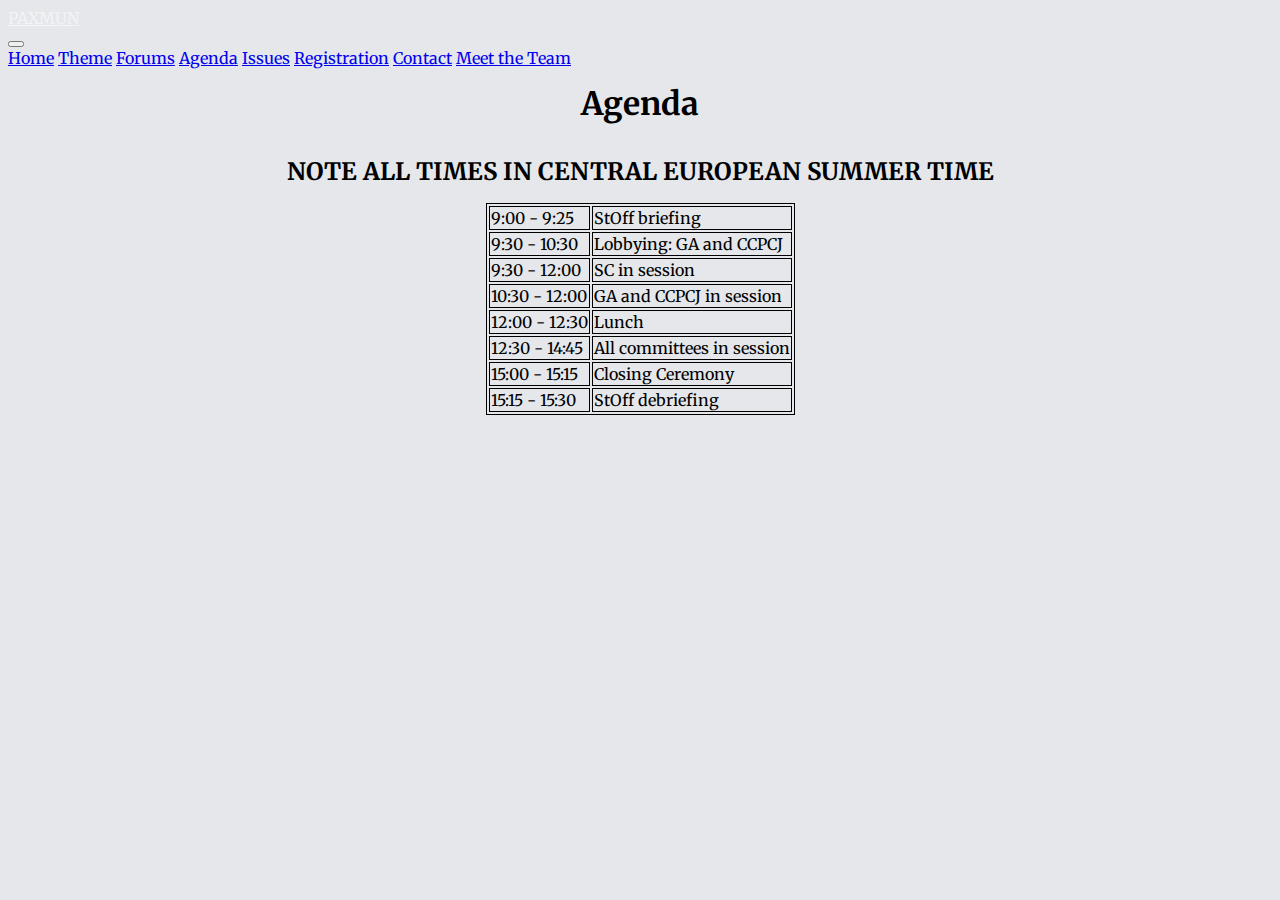
<file: agenda.html>
<!DOCTYPE html>
<html lang="en">
<head>
    <meta charset="UTF-8">
    <meta http-equiv="X-UA-Compatible" content="IE=edge">
    <meta name="viewport" content="width=device-width, initial-scale=1.0">
    <title>PAXMUN</title>
    <script src="index.js"></script>
    <link href="https://cdn.jsdelivr.net/npm/bootstrap@5.1.0/dist/css/bootstrap.min.css" rel="stylesheet" integrity="sha384-KyZXEAg3QhqLMpG8r+8fhAXLRk2vvoC2f3B09zVXn8CA5QIVfZOJ3BCsw2P0p/We" crossorigin="anonymous">
    <link href = "logo.jpg" rel="icon">
    <link href="style-agenda.css" rel="stylesheet">
    <link rel="preconnect" href="https://fonts.googleapis.com">
    <link rel="preconnect" href="https://fonts.gstatic.com" crossorigin>
    <link href="https://fonts.googleapis.com/css2?family=Merriweather&display=swap" rel="stylesheet">

</head>
<body>
    <nav class="navbar navbar-expand-lg navbar-dark bg-primary">
        <div class="container-fluid">
            <div class="navbar-nav">
                <a class="nav-item nav-link" href="index.html" style="color: #FFFFFF8C;">PAXMUN</a>
            </div>
            <button class="navbar-toggler" type="button" data-bs-toggle="collapse" data-bs-target="#navbar">
                <span class = "navbar-toggler-icon"></span>
            </button>
            <div class = "collapse navbar-collapse" id="navbar">
                <div class = "navbar-nav">
                    <a class="nav-item nav-link" href="index.html">Home</a>   
                    <a class="nav-item nav-link" href="theme.html">Theme</a>
                    <a class="nav-item nav-link" href="forums.html">Forums</a>
                    <a class="nav-item nav-link" href="agenda.html">Agenda</a>
                    <a class="nav-item nav-link" href="issues.html">Issues</a>
                    <a class="nav-item nav-link" href="https://linktr.ee/pax_mun">Registration</a>
                    <a class="nav-item nav-link" href="contacts.html">Contact</a>
                    <a class="nav-item nav-link" href="team.html">Meet the Team</a>

                </div>
            </div>
        </div>
    </nav>
    <div class="agenda">
        <h1>
            Agenda
        </h1>
        <h2>
            NOTE ALL TIMES IN CENTRAL EUROPEAN SUMMER TIME
        </h2>
        <table>
            <tr>
                <td>
                    9:00 - 9:25
                </td>
                <td>
                    StOff briefing
                </td>
            </tr>
            <tr>
                <td>
                    9:30 - 10:30
                </td>
                <td>
                    Lobbying: GA and CCPCJ
                </td>
            </tr>
            <tr>
                <td>
                    9:30 - 12:00
                </td>
                <td>
                    SC in session
                </td>
            </tr>
            <tr>
                <td>
                    10:30 - 12:00
                </td>
                <td>
                    GA and CCPCJ in session
                </td>
            </tr>
            <tr>
                <td>
                    12:00 - 12:30
                </td>
                <td>
                    Lunch
                </td>
            </tr>
            <tr>
                <td>
                    12:30 - 14:45
                </td>
                <td>
                    All committees in session
                </td>
            </tr>
            <tr>
                <td>
                    15:00 - 15:15
                </td>
                <td>
                    Closing Ceremony
                </td>
            </tr>
            <tr>
                <td>
                    15:15 - 15:30
                </td>
                <td>
                    StOff debriefing 
                </td>
            </tr>
        </table>
    </div>

    <script src="https://cdn.jsdelivr.net/npm/bootstrap@5.1.0/dist/js/bootstrap.bundle.min.js" integrity="sha384-U1DAWAznBHeqEIlVSCgzq+c9gqGAJn5c/t99JyeKa9xxaYpSvHU5awsuZVVFIhvj" crossorigin="anonymous"></script>


</body>
</html>
</file>
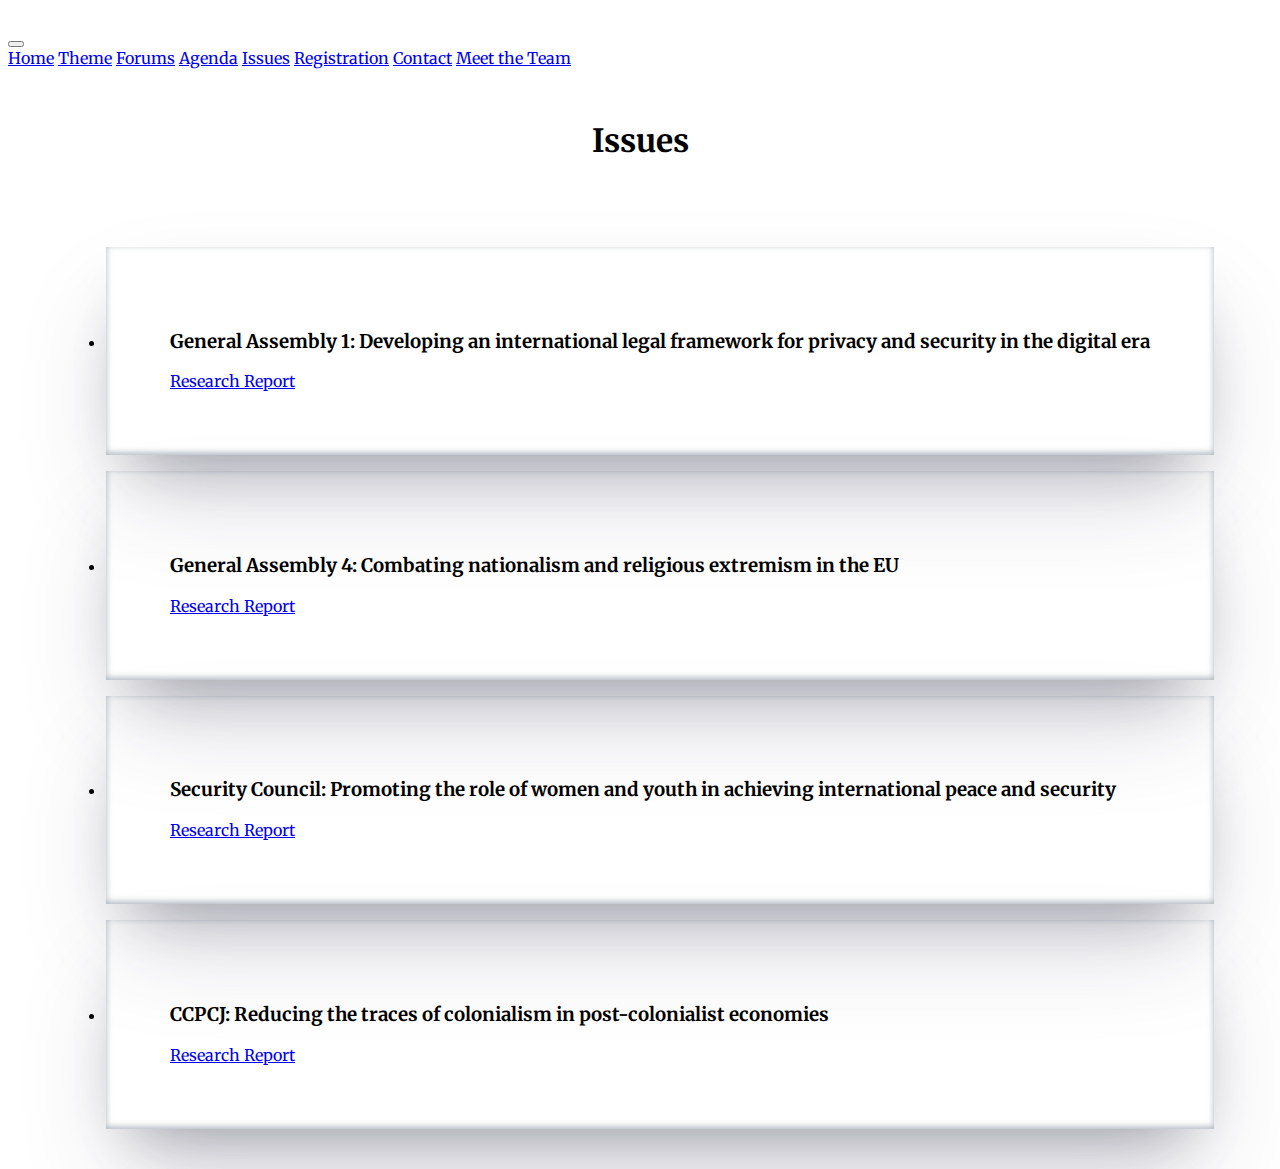
<file: issues.html>
<!DOCTYPE html>
<html lang="en">
<head>
    <meta charset="UTF-8">
    <meta http-equiv="X-UA-Compatible" content="IE=edge">
    <meta name="viewport" content="width=device-width, initial-scale=1.0">
    <title>PAXMUN</title>
    <script src="index.js"></script>
    <link href="https://cdn.jsdelivr.net/npm/bootstrap@5.1.0/dist/css/bootstrap.min.css" rel="stylesheet" integrity="sha384-KyZXEAg3QhqLMpG8r+8fhAXLRk2vvoC2f3B09zVXn8CA5QIVfZOJ3BCsw2P0p/We" crossorigin="anonymous">
    <link href = "logo.jpg" rel="icon">
    <link href="style-issues.css" rel="stylesheet">
    <link rel="preconnect" href="https://fonts.googleapis.com">
    <link rel="preconnect" href="https://fonts.gstatic.com" crossorigin>
    <link href="https://fonts.googleapis.com/css2?family=Merriweather&display=swap" rel="stylesheet">
</head>
<body>
    <nav class="navbar navbar-expand-lg navbar-dark bg-primary">
        <div class="container-fluid">
            <div class="navbar-nav">
                <a class="nav-item nav-link" href="index.html" style="color: #FFFFFF8C;">PAXMUN</a>
            </div>
            <button class="navbar-toggler" type="button" data-bs-toggle="collapse" data-bs-target="#navbar">
                <span class = "navbar-toggler-icon"></span>
            </button>
            <div class = "collapse navbar-collapse" id="navbar">
                <div class = "navbar-nav">
                    <a class="nav-item nav-link" href="index.html">Home</a>   
                    <a class="nav-item nav-link" href="theme.html">Theme</a>
                    <a class="nav-item nav-link" href="forums.html">Forums</a>
                    <a class="nav-item nav-link" href="agenda.html">Agenda</a>
                    <a class="nav-item nav-link" href="issues.html">Issues</a>
                    <a class="nav-item nav-link" href="https://linktr.ee/pax_mun">Registration</a>
                    <a class="nav-item nav-link" href="contacts.html">Contact</a>
                    <a class="nav-item nav-link" href="team.html">Meet the Team</a>

                </div>
            </div>
        </div>
    </nav>

    <div class="main">
        <h1 class="issues-title">
            Issues
        </h1>
        <ul>
            <li class="list-item">
                <h3>
                    General Assembly 1: Developing an international legal framework for privacy and security in the digital era  
                </h3>
                <a href="./Research Report Privacy & Security.pdf">Research Report</a>
            </li>
            <li class="list-item">
                <h3>
                    General Assembly 4: Combating nationalism and religious extremism in the EU
                </h3>
                <a href="./Research Report Combating Nationalism and Extremism in the EU.pdf">Research Report</a>
            </li>
            <li class="list-item">
                <h3>
                    Security Council: Promoting the role of women and youth in achieving international peace and security 
                </h3>
                <a href="./Research Report SC.pdf">Research Report</a>
            </li>
            <li class="list-item">
                <h3>
                    CCPCJ: Reducing the traces of colonialism in post-colonialist economies
                </h3>
                <a href="./Research Report CCPCJ.pdf">Research Report</a>
            </li>
        </ul>
    </div>
    <script src="https://cdn.jsdelivr.net/npm/bootstrap@5.1.0/dist/js/bootstrap.bundle.min.js" integrity="sha384-U1DAWAznBHeqEIlVSCgzq+c9gqGAJn5c/t99JyeKa9xxaYpSvHU5awsuZVVFIhvj" crossorigin="anonymous"></script>


</body>
</html>
</file>
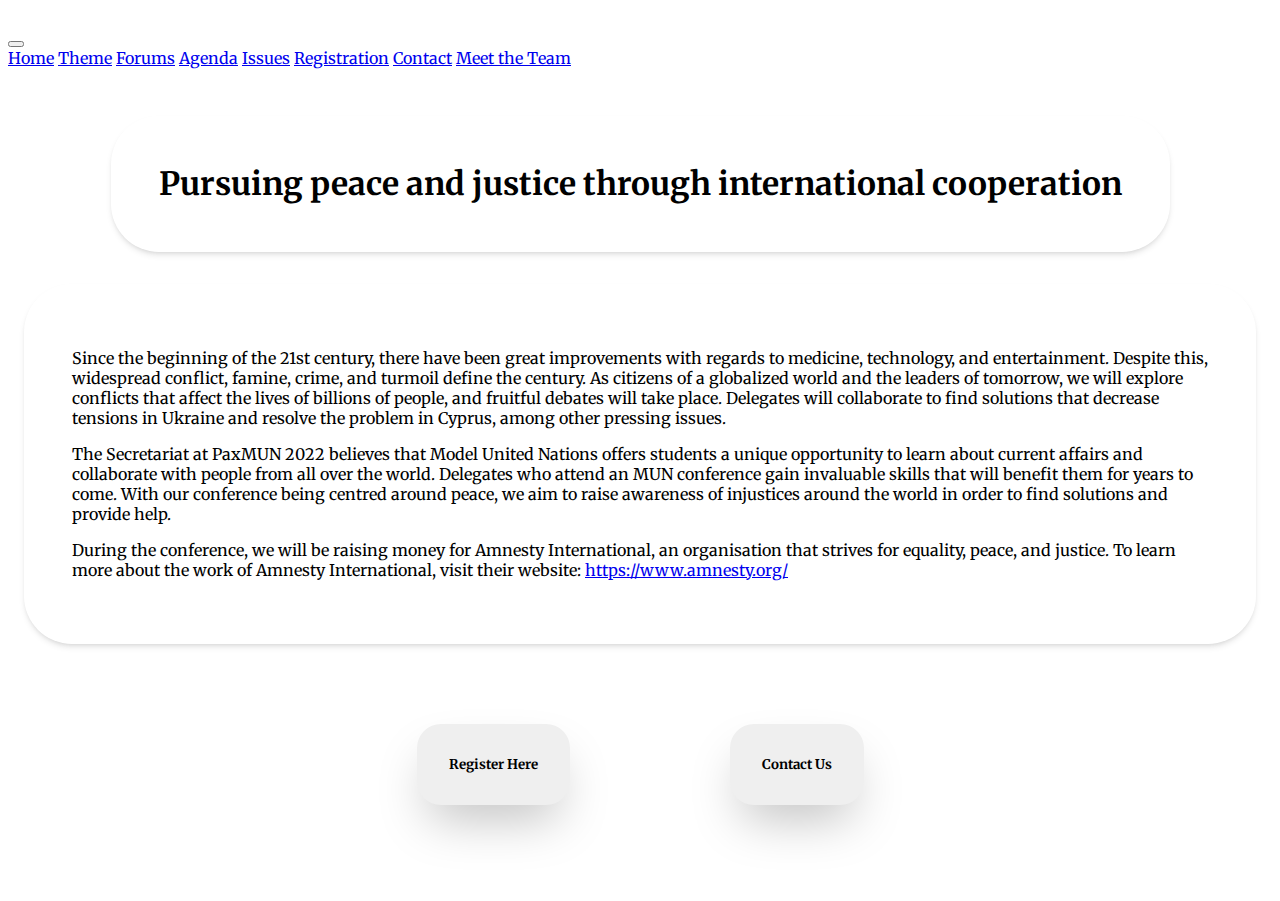
<file: theme.html>
<!DOCTYPE html>
<html lang="en">
<head>
    <meta charset="UTF-8">
    <meta http-equiv="X-UA-Compatible" content="IE=edge">
    <meta name="viewport" content="width=device-width, initial-scale=1.0">
    <title>PAXMUN</title>
    <script src="index.js"></script>
    <link href="https://cdn.jsdelivr.net/npm/bootstrap@5.1.0/dist/css/bootstrap.min.css" rel="stylesheet" integrity="sha384-KyZXEAg3QhqLMpG8r+8fhAXLRk2vvoC2f3B09zVXn8CA5QIVfZOJ3BCsw2P0p/We" crossorigin="anonymous">
    <link href = "logo.jpg" rel="icon">
    <link href="style-theme.css" rel="stylesheet">
    <link rel="preconnect" href="https://fonts.googleapis.com">
    <link rel="preconnect" href="https://fonts.gstatic.com" crossorigin>
    <link href="https://fonts.googleapis.com/css2?family=Merriweather&display=swap" rel="stylesheet">
</head>
<body>
    <nav class="navbar navbar-expand-lg navbar-dark bg-primary">
        <div class="container-fluid">
            <div class="navbar-nav">
                <a class="nav-item nav-link" href="index.html" style="color: #FFFFFF8C;">PAXMUN</a>
            </div>
            <button class="navbar-toggler" type="button" data-bs-toggle="collapse" data-bs-target="#navbar">
                <span class = "navbar-toggler-icon"></span>
            </button>
            <div class = "collapse navbar-collapse" id="navbar">
                <div class = "navbar-nav">
                    <a class="nav-item nav-link" href="index.html">Home</a>   
                    <a class="nav-item nav-link" href="theme.html">Theme</a>
                    <a class="nav-item nav-link" href="forums.html">Forums</a>
                    <a class="nav-item nav-link" href="agenda.html">Agenda</a>
                    <a class="nav-item nav-link" href="issues.html">Issues</a>
                    <a class="nav-item nav-link" href="https://linktr.ee/pax_mun">Registration</a>
                    <a class="nav-item nav-link" href="contacts.html">Contact</a>
                    <a class="nav-item nav-link" href="team.html">Meet the Team</a>

                </div>
            </div>
        </div>
    </nav>
    <section class="theme-content">
        <h1 class="title">
            Pursuing peace and justice through international cooperation         
        </h1>
        <div class="content">
            <p>
                Since the beginning of the 21st century, there have been great improvements with regards to medicine, technology, and entertainment. Despite this, widespread conflict, famine, crime, and turmoil define the century.
                As citizens of a globalized world and the leaders of tomorrow, we will explore conflicts that affect the lives of billions of people, and fruitful debates will take place. 
                Delegates will collaborate to find solutions that decrease tensions in Ukraine and resolve the problem in Cyprus, among other pressing issues.
            </p>
            <p>
                The Secretariat at PaxMUN 2022 believes that Model United Nations offers students a unique opportunity to learn about current affairs and collaborate with people from all over the world. 
                Delegates who attend an MUN conference gain invaluable skills that will benefit them for years to come. 
                With our conference being centred around peace, we aim to raise awareness of injustices around the world in order to find solutions and provide help. 
            </p>
            <p>
                During the conference, we will be raising money for Amnesty International, an organisation that strives for equality, peace, and justice. 
                To learn more about the work of Amnesty International, visit their website: <a href="https://www.amnesty.org/">https://www.amnesty.org/</a>
            </p>
        </div>
        <div class="buttons">
            <a href="https://linktr.ee/pax_mun">
                <button class="button">
                    Register Here
                </button>
            </a>
            <a href="contacts.html">
                <button class="button">
                    Contact Us
                </button>
            </a>
           
        </div>
        
    </section>
    
    

    <script src="https://cdn.jsdelivr.net/npm/bootstrap@5.1.0/dist/js/bootstrap.bundle.min.js" integrity="sha384-U1DAWAznBHeqEIlVSCgzq+c9gqGAJn5c/t99JyeKa9xxaYpSvHU5awsuZVVFIhvj" crossorigin="anonymous"></script>


</body>
</html>
</file>
<file: style-agenda.css>
*{
    font-family: 'Merriweather', serif;
}
.title-page{
    justify-content: center;
    align-items: center;
    display: flex;
    justify-self: column;
    flex-direction: column;
    background:url("studying.jpg") no-repeat;
    background-size:100%;
    height:100%;
    width:100%;
    padding-top:20%;
    padding-bottom:20%;
}
body{
    background: #e5e7eb;
}
.agenda{
    display: flex;
    align-items: center;
    justify-content: center;
    flex-direction: column;
}
h1{
    margin:1rem;
}
h2{
    margin:1rem;
}
table, th, td {
    border:1px solid black;
  }
</file>
<file: style-issues.css>
*{
    font-family: 'Merriweather', serif;
}

.main{
    justify-content: center;
    display: flex;
    align-items: center;
    flex-direction: column;
}

.list-item{
    padding: 4rem;
    margin:1rem;
    box-shadow: rgba(50, 50, 93, 0.25) 0px 50px 100px -20px, rgba(0, 0, 0, 0.3) 0px 30px 60px -30px, rgba(10, 37, 64, 0.35) 0px -2px 6px 0px inset;
}

.issues-title{
    
    padding:2rem;
}
</file>
<file: style-theme.css>
*{
    font-family: 'Merriweather', serif;
}

.theme-content{
    display: flex;
    justify-content: center;
    align-items: center;
    flex-direction: column;
    margin:1rem;
}
.title{
    padding: 3;
    box-shadow: 0 4px 6px -1px rgb(0 0 0 / 0.1), 0 2px 4px -2px rgb(0 0 0 / 0.1);
    padding:3rem;
    /* background: #f3f4f6; */
    border-radius: 3rem;
    margin:2rem;
}

.content{
    box-shadow: 0 4px 6px -1px rgb(0 0 0 / 0.1), 0 2px 4px -2px rgb(0 0 0 / 0.1);
    padding:3rem;
    /* background: #f3f4f6; */
    border-radius: 3rem;

}
.buttons{
    display: flex;
}

@media (max-width:760px) {
    .buttons{
        flex-direction: column;
    }
}
.button{
    box-shadow: 0 25px 50px -12px rgb(0 0 0 / 0.25);
    border:none;
    border-radius: 1.5rem;
    padding: 2rem;
    font-weight:bold;
    margin: 5rem;
    /* background: #e5e7eb; */
}
.button:hover{
    transform: scale(1.005);
}
.button:active{
    transform: scale(0.99);
}
</file>
